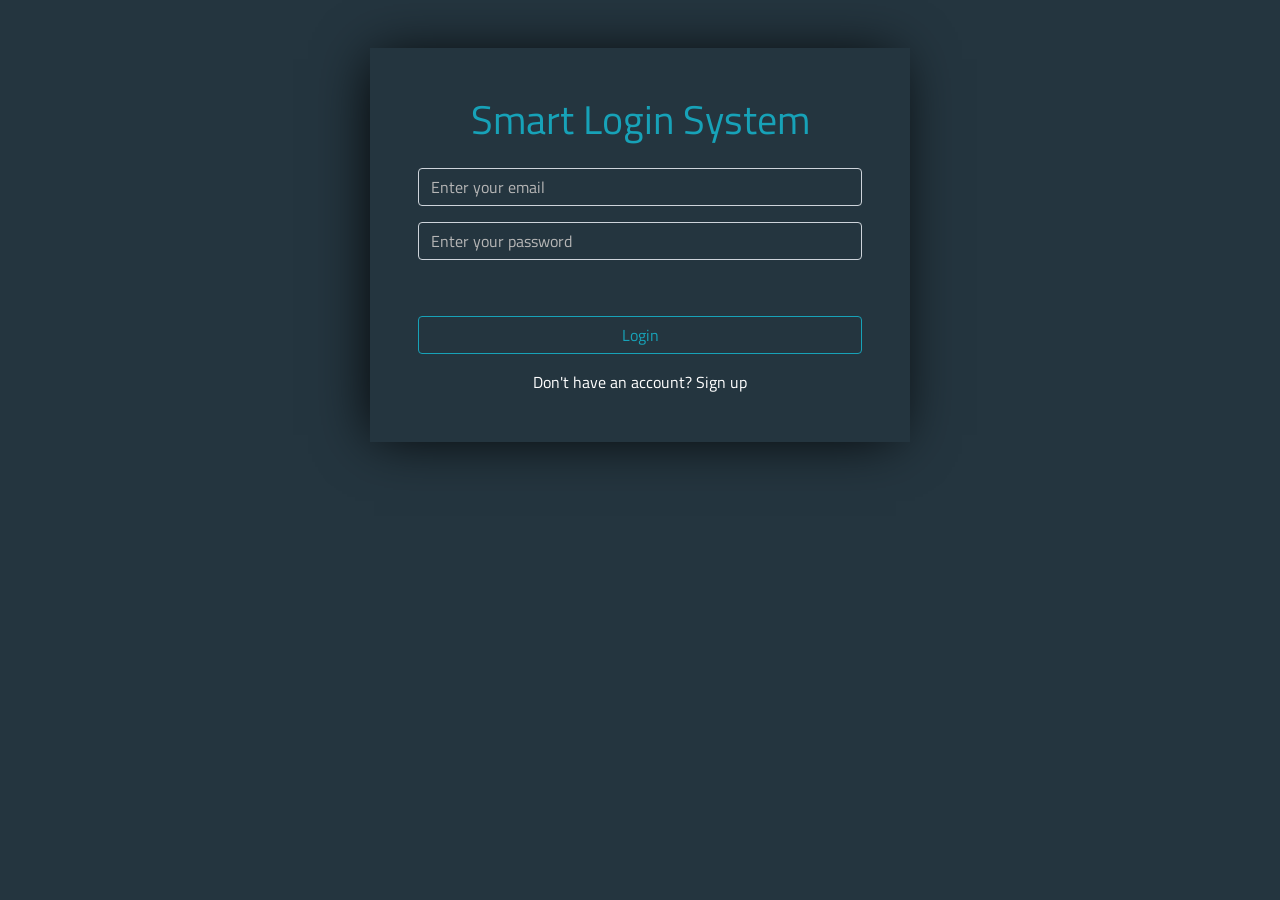
<file: index.html>
<!DOCTYPE html>
<html lang="en">
<head>
    <meta charset="UTF-8">
    <meta name="viewport" content="width=device-width, initial-scale=1.0">
    <link rel="preconnect" href="https://fonts.googleapis.com">
    <link rel="preconnect" href="https://fonts.gstatic.com" crossorigin>
    <link href="https://fonts.googleapis.com/css2?family=Titillium+Web:wght@400;600;700&display=swap" rel="stylesheet">
    <link rel="stylesheet" href="css/bootstrap.min.css">
    <link rel="stylesheet" href="css/main.css">
    <title>Sign in | Smart Login System</title>
</head>
<body>
    <main class="container my-5 text-center">
        <form id="signinForm" class="group m-auto p-4 p-md-5" novalidate>
            <h1 class="mb-4">Smart Login System</h1>

            <label class="visually-hidden" for="signinEmail">Email</label>
            <input id="signinEmail" class="form-control my-3" placeholder="Enter your email" type="email" autocomplete="email">

            <label class="visually-hidden" for="signinPassword">Password</label>
            <input id="signinPassword" class="form-control my-3" placeholder="Enter your password" type="password" autocomplete="current-password">

            <p id="incorrect" class="msg" role="alert"></p>

            <button type="submit" class="btn btn-outline-info w-100 my-3">Login</button>
            <p class="text-white mb-0">Don't have an account? <a class="text-white" href="signup.html">Sign up</a></p>
        </form>
    </main>
    <script src="js/index.js"></script>
</body>
</html>
</file>
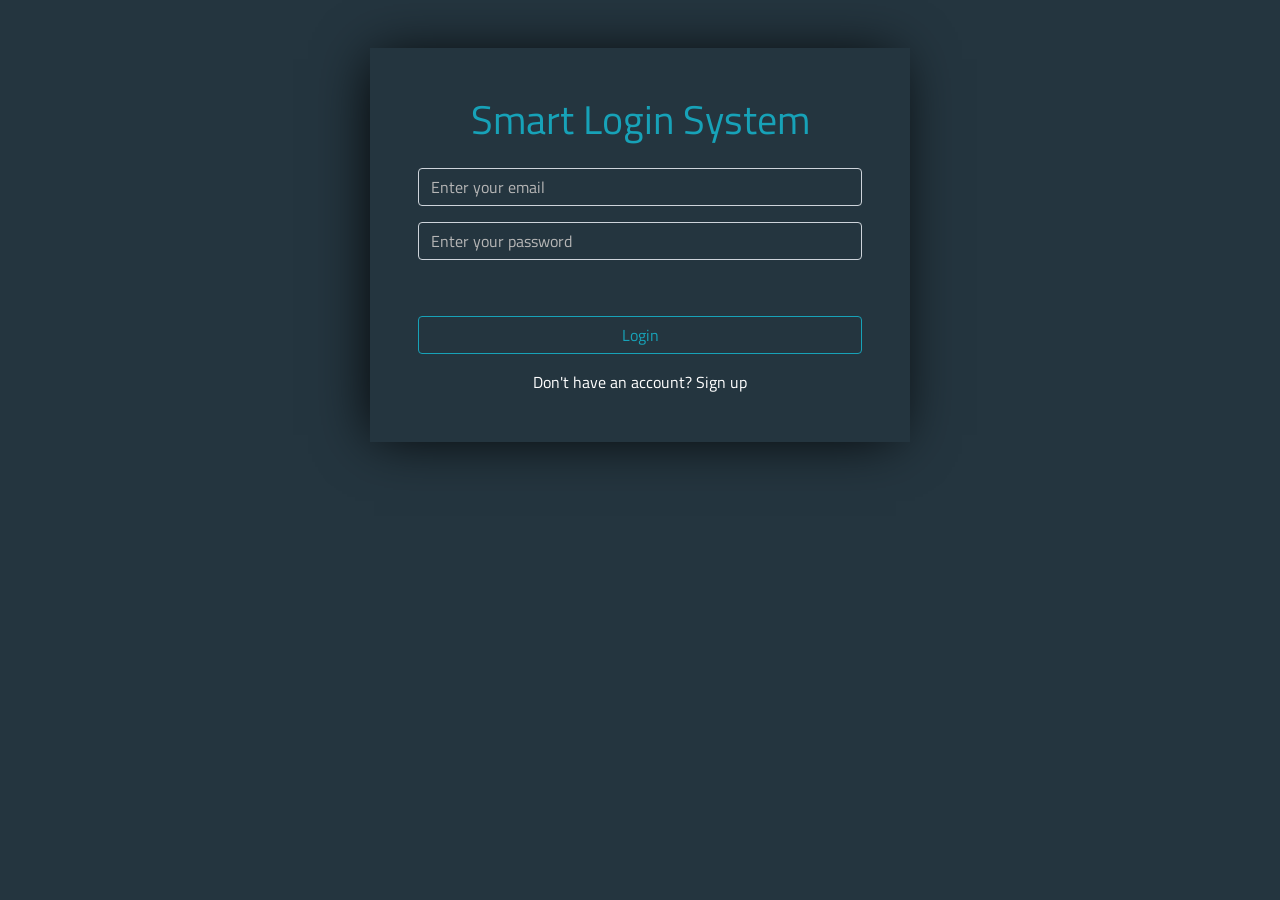
<file: home.html>
<!DOCTYPE html>
<html lang="en">
<head>
    <meta charset="UTF-8">
    <meta name="viewport" content="width=device-width, initial-scale=1.0">
    <link rel="preconnect" href="https://fonts.googleapis.com">
    <link rel="preconnect" href="https://fonts.gstatic.com" crossorigin>
    <link href="https://fonts.googleapis.com/css2?family=Titillium+Web:wght@400;600;700&display=swap" rel="stylesheet">
    <link rel="stylesheet" href="css/bootstrap.min.css">
    <link rel="stylesheet" href="css/main.css">
    <title>Home | Smart Login System</title>
</head>
<body>
    <main class="container my-5 text-center">
        <section id="homeCard" class="group m-auto p-4 p-md-5" hidden>
            <h1 id="welcome" class="mb-4"></h1>
            <p class="text-white">You are signed in.</p>
            <button id="logoutBtn" type="button" class="btn btn-outline-info">Logout</button>
        </section>
    </main>
    <script src="js/index.js"></script>
</body>
</html>
</file>
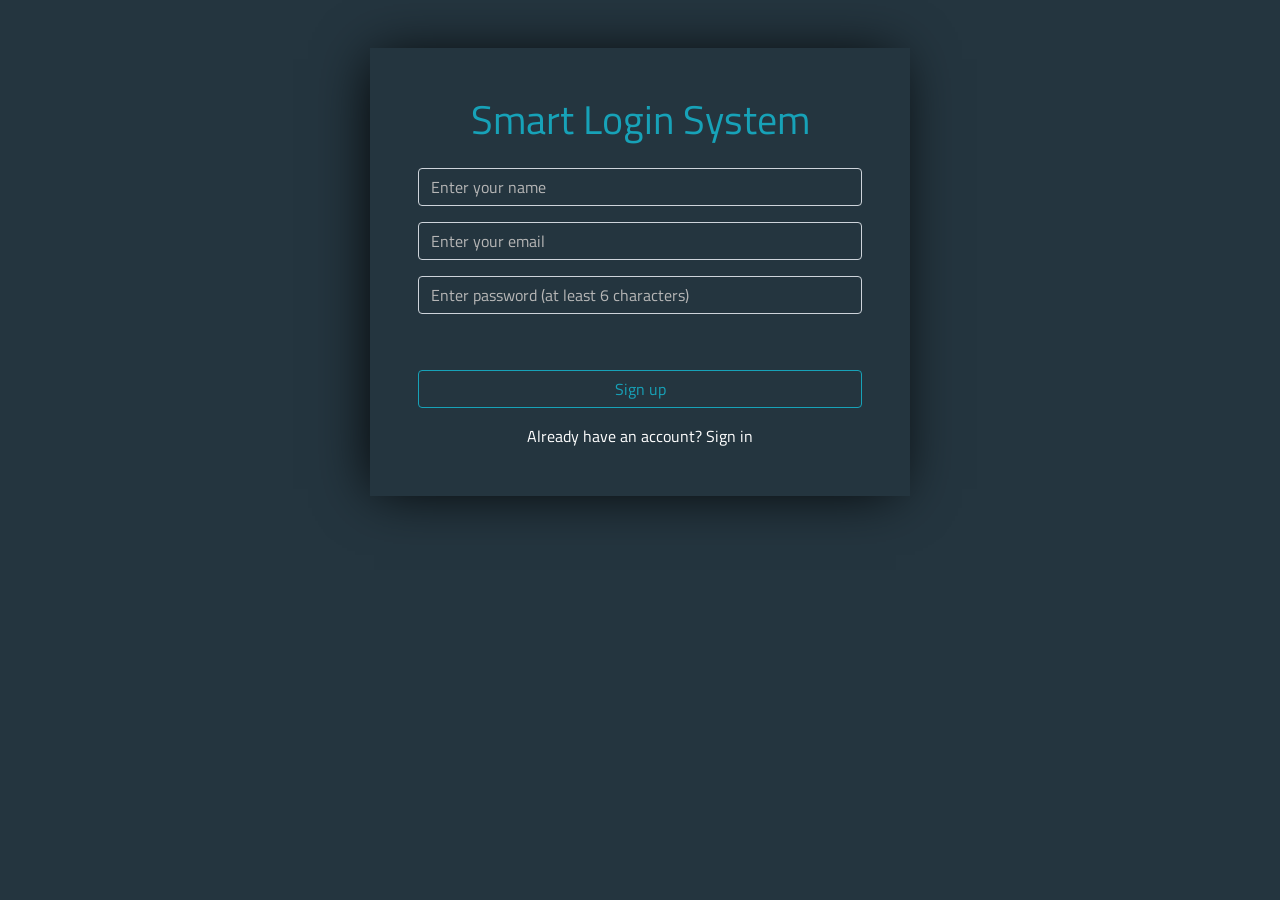
<file: signup.html>
<!DOCTYPE html>
<html lang="en">
<head>
    <meta charset="UTF-8">
    <meta name="viewport" content="width=device-width, initial-scale=1.0">
    <link rel="preconnect" href="https://fonts.googleapis.com">
    <link rel="preconnect" href="https://fonts.gstatic.com" crossorigin>
    <link href="https://fonts.googleapis.com/css2?family=Titillium+Web:wght@400;600;700&display=swap" rel="stylesheet">
    <link rel="stylesheet" href="css/bootstrap.min.css">
    <link rel="stylesheet" href="css/main.css">
    <title>Sign up | Smart Login System</title>
</head>
<body>
    <main class="container my-5 text-center">
        <form id="signupForm" class="group m-auto p-4 p-md-5" novalidate>
            <h1 class="mb-4">Smart Login System</h1>

            <label class="visually-hidden" for="signupName">Name</label>
            <input id="signupName" class="form-control my-3" placeholder="Enter your name" type="text" autocomplete="name">

            <label class="visually-hidden" for="signupEmail">Email</label>
            <input id="signupEmail" class="form-control my-3" placeholder="Enter your email" type="email" autocomplete="email">

            <label class="visually-hidden" for="signupPassword">Password</label>
            <input id="signupPassword" class="form-control my-3" placeholder="Enter password (at least 6 characters)" type="password" autocomplete="new-password">

            <p id="exist" class="msg" role="alert"></p>

            <button type="submit" class="btn btn-outline-info w-100 my-3">Sign up</button>
            <p class="text-white mb-0">Already have an account? <a class="text-white" href="index.html">Sign in</a></p>
        </form>
    </main>
    <script src="js/index.js"></script>
</body>
</html>
</file>
<file: css/main.css>
body {
    background: #24353f;
    font-family: 'Titillium Web', sans-serif;
}

h1 {
    color: #17a2b8;
}

.group {
    max-width: 540px;
    box-shadow: -5px 2px 54px -9px rgba(0, 0, 0, 1);
}

input,
textarea {
    background-color: transparent !important;
    color: #fff !important;
}

input::placeholder,
textarea::placeholder {
    color: rgb(182, 182, 182) !important;
}

input:focus,
textarea:focus {
    border-color: #17a2b8;
    box-shadow: 0 0 0 .2rem rgba(23, 162, 184, .35) !important;
}

/* keep the browser's autofill from turning the field white */
input:-webkit-autofill {
    -webkit-text-fill-color: #fff;
    transition: background-color 9999s ease-in-out 0s;
}

.msg {
    min-height: 1.5rem;
    margin: 0;
}

.btn:focus-visible,
a:focus-visible {
    outline: 3px solid #17a2b8;
    outline-offset: 3px;
}

/* labels for screen readers only (works with Bootstrap 4 and 5) */
.visually-hidden {
    position: absolute !important;
    width: 1px;
    height: 1px;
    margin: -1px;
    padding: 0;
    overflow: hidden;
    clip: rect(0, 0, 0, 0);
    white-space: nowrap;
    border: 0;
}
</file>
